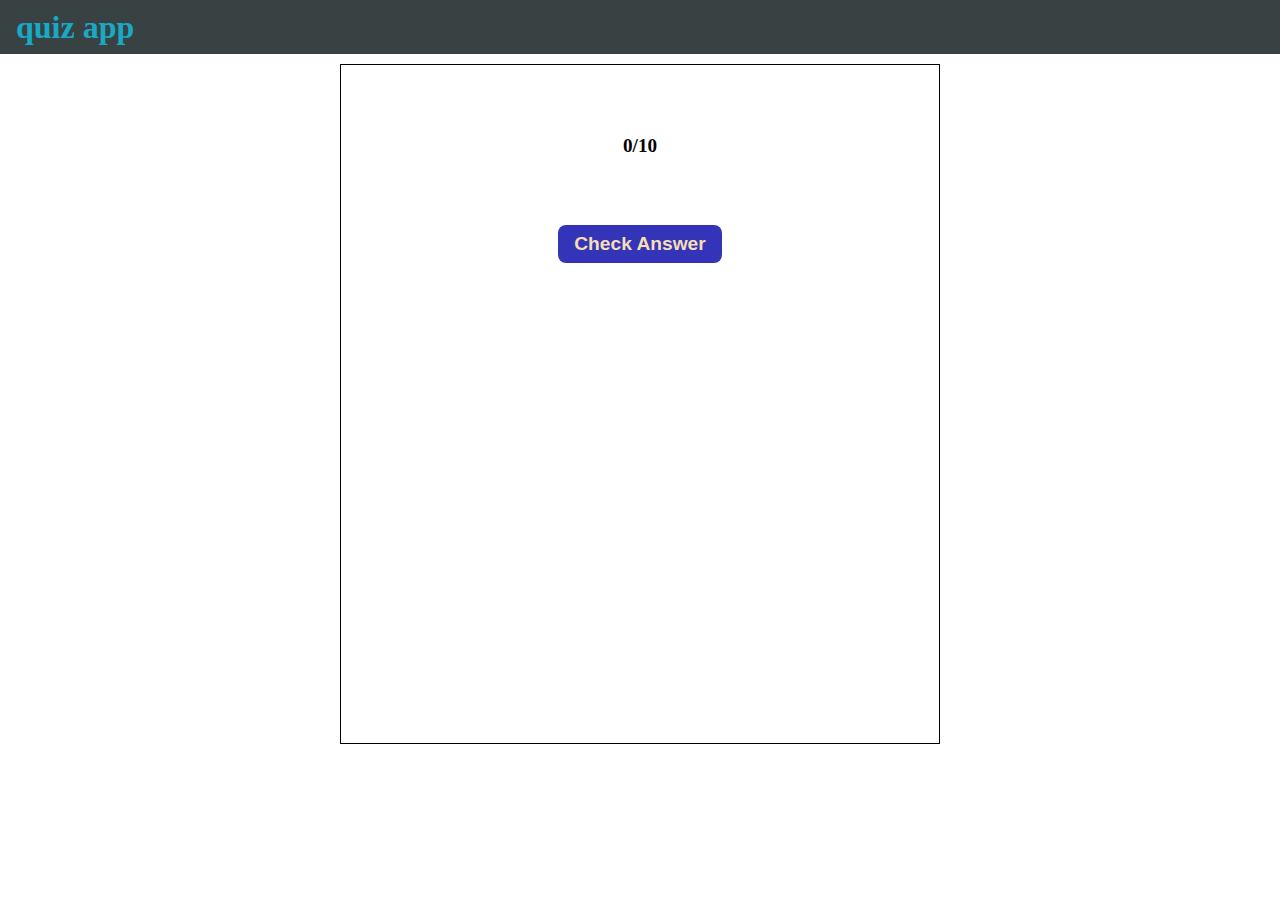
<file: quiz.html>
<!DOCTYPE html>
<html lang="en">
<head>
    <meta charset="UTF-8">
    <meta http-equiv="X-UA-Compatible" content="IE=edge">
    <meta name="viewport" content="width=device-width, initial-scale=1.0">
    <title>Document</title>
    
    <link rel = "stylesheet" href = "style.css">
</head>

<body> 
    <header>
        <div id="head">
        <h1 style="color: rgb(23, 169, 198); margin-left: 16px;">quiz app</h1>
        <button id="btn1">Download</button>
    </div>
    </header>
    <div class="flex">
    
    <div class = "wrapper">
        <div class = "quiz-container">
            <div class = "quiz-head">
               
                <div class = "quiz-score flex">
                    <span id = "correct-score"></span>/<span id = "total-question"></span>
                </div>
            </div>
            <div class = "quiz-body">
                <h2 class = "quiz-question" id = "question"></h2>
                <ul class = "quiz-options">
                   
                </ul>
                <div id = "result">
                </div>
            </div>
            <div class = "quiz-foot">
                <button type = "button" id = "check-answer">Check Answer</button>
                <button type = "button" id = "play-again">Play Again!</button>
            </div>
        </div>
    </div>
</div>
</div>

    <script src = "index.js"></script>
</body>
</html>
</file>
<file: style.css>
* {
    margin: 0;
    box-sizing: border-box;
  }
  #head {
    height: 54px;
    width: 1450px;
    background-color: rgb(57, 66, 66);
    display: flex;
    justify-content: space-between;
    align-items: center;
  }
  #btn1 {
    margin-right: 24px;
    height: 32px;
    width: 120px;
    font-size: large;
    background-color: rgb(26, 156, 156);
    cursor: pointer;
    color: aliceblue;
    border: none;
  }
  #photo {
    height: 200px;
    margin-top: 60px;
    margin-left: 30px;
  }
  #container {
    display: flex;
  }
  #main_deading {
    margin-top: 60px;
    margin-left: 44px;
  }
  .abcd {
    height: 44px;
    width: 640px;
    gap: 24px;
  }
  #select_catagory {
    display: flex;
    flex-direction: column;
    gap: 24px;
    margin-left: 184px;
  }
  #timer {
    height: 24px;
    width: 60px;
    display: flex;
    flex-direction: row;
    gap: 20px;
  }
  #btn2 {
    height: 60px;
    width: 180px;
    background-color: rgb(58, 189, 145);
    font-size: 26px;
    color: white;
    cursor: pointer;
    border: none;
  }
  
  .flex {
    display: flex;
    align-items: center;
    justify-content: center;
  }
  .wrapper {
    padding: 3rem 4rem;
    width: 600px;
    height: 680px;
    border: 1px solid black;
    margin-top: 10px;
  }
  
  .quiz-score {
    text-align: right;
    font-weight: 600;
    font-size: 1.2rem;
    margin-bottom: 1rem;
  
    font-weight: bold;
    width: 100px;
    height: 50px;
    margin: 0.5rem auto 1rem auto;
  }
  .quiz-question {
    font-size: 1.2rem;
    text-align: center;
    line-height: 1.3;
    margin-bottom: 2rem;
  }
  .quiz-question .category {
    font-size: 0.9rem;
    font-weight: 500;
  
    padding: 0.2rem 0.4rem;
    border-radius: 0.2rem;
    margin-top: 0.5rem;
    display: inline-block;
  }
  .quiz-options {
    list-style-type: none;
  }
  .quiz-options li {
    border-radius: 0.5rem;
    font-weight: 600;
    margin: 0.7rem 0;
    padding: 0.4rem 1.2rem;
    cursor: pointer;
    border: 2px solid black;
    background-color: whitesmoke;
    color: black;
  }
  .quiz-options li:hover {
    background-color: rgb(161, 185, 75);
    
  }
  
  
  .quiz-foot button {
    border: none;
    border-radius: 0.5rem;
    outline: 0;
  
    font-size: 1.2rem;
    font-weight: 600;
    padding: 0.5rem 1rem;
    margin: 0 auto 0 auto;
  
    cursor: pointer;
    display: block;
    background-color: rgb(52, 52, 184);
    color: wheat;
  }
  .quiz-foot button:hover {
    background-color: #2a7dac;
  }
  
  #play-again {
    display: none;
  }
  #result {
    padding: 0.7rem 0;
    text-align: center;
    font-weight: 600;
    font-size: 1.3rem;
  }
</file>
